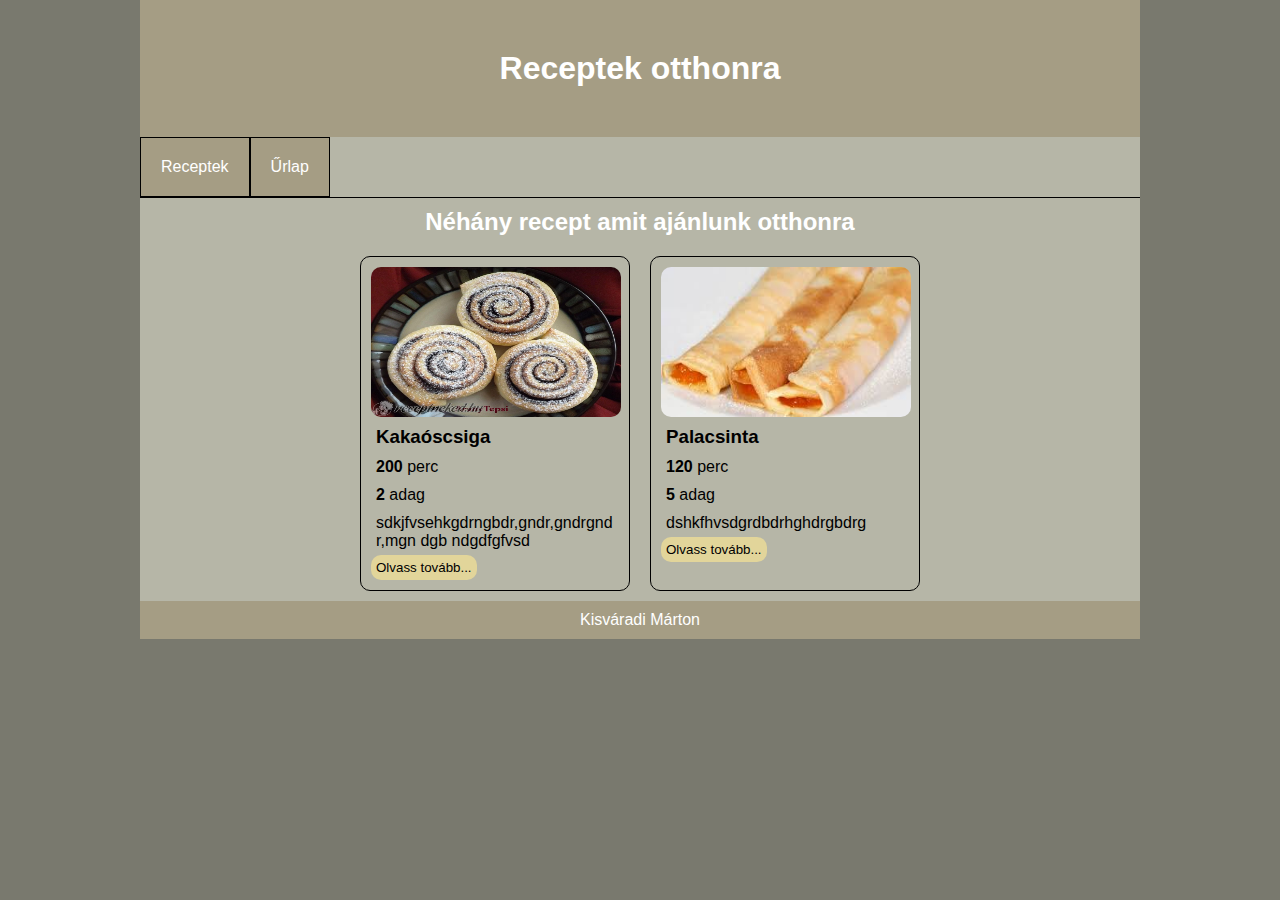
<file: index.html>
<!DOCTYPE html>
<html lang="en">
<head>
    <meta charset="UTF-8">
    <meta name="viewport" content="width=device-width, initial-scale=1.0">
    <link rel="stylesheet" href="style.css">
    <script type="module" src="main.js"></script>
    <title>Kisváradi Márton</title>
</head>
<body>
    <main>
        <header>
            <h1>Receptek otthonra</h1>
        </header>
        <nav>
            <ul>
                <li><a href="index.html">Receptek</a></li>
                <li><a href="survey.html">Űrlap</a></li>
            </ul>
        </nav>
        <article>
            <h2>Néhány recept amit ajánlunk otthonra</h2>
            <section class="recptek">
                <!-- <div class="recept">
                    <img src="kepek/kakaoscsiga.jpg" alt="">
                    <h3>...</h3>
                    <p><b>50dkg</b>liszt</p>
                    <p><b>3 evőkanál</b>cukor</p>
                    <p><b>2db tojássárga</b></p>
                    <p><b>2.5 dl</b>tej</p>
                    <p><b>3 dkg</b>élesztő</p>
                    <p><b>10 dkg</b>olvasztott vaj</p>
                    <button id="more"><a href="#">Olvass tovább...</a></button>
                </div> -->
            </section>
        </article>
        <footer>
            <p>Kisváradi Márton</p>
        </footer>
    </main>
</body>
</html>
</file>
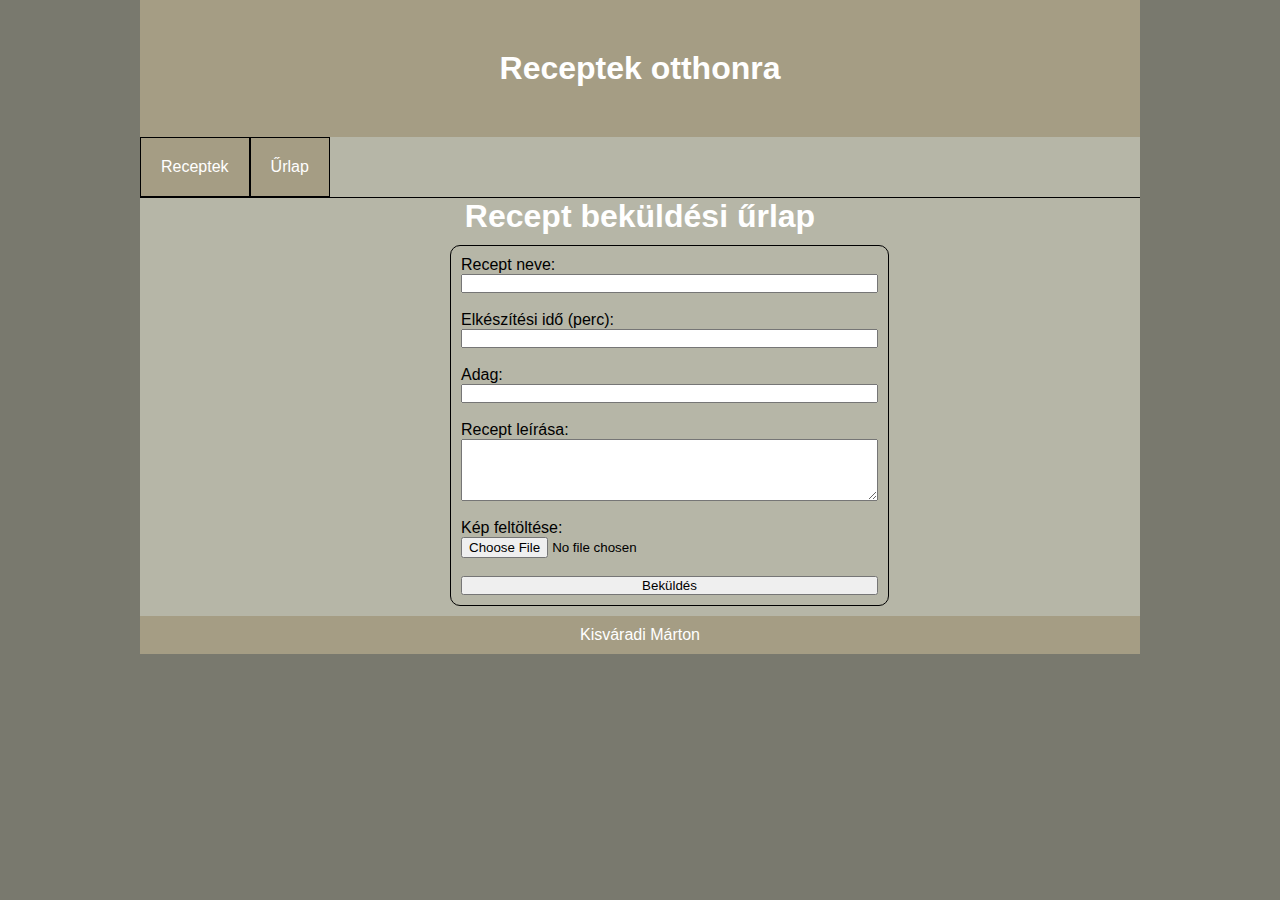
<file: survey.html>
<!DOCTYPE html>
<html lang="en">
<head>
    <meta charset="UTF-8">
    <meta name="viewport" content="width=device-width, initial-scale=1.0">
    <link rel="stylesheet" href="style.css">
    <link rel="stylesheet" href="survey.css">
    <script type="module" src="main2.js"></script>
    <title>Kisváradi Márton</title>
</head>
<body>
    <main>
        <header>
            <h1>Receptek otthonra</h1>
        </header>
        <nav>
            <ul>
                <li><a href="index.html">Receptek</a></li>
                <li><a href="survey.html">Űrlap</a></li>
            </ul>
        </nav>
        <article>
            <h1>Recept beküldési űrlap</h1>
            <form action="">
                <label for="recipe_name">Recept neve:</label>
                <input type="text" id="recipe_name" name="recipe_name" required><br>

                <label for="recipe_name">Elkészítési idő (perc):</label>
                <input type="text" id="recipe_time" name="recipe_name" required><br>

                <label for="recipe_name">Adag:</label>
                <input type="text" id="recipe_ammount" name="recipe_name" required><br>

                <label for="description">Recept leírása:</label>
                <textarea id="description" name="description" rows="4" cols="50" required></textarea>
                <br>
                <label for="file_upload">Kép feltöltése:</label>
                <input type="file" id="file_upload" name="file_upload" accept="image/*" required>
                <br>
                <input type="submit" id="send" value="Beküldés">
            </form>
        </article>
        <footer>
            <p>Kisváradi Márton</p>
        </footer>
    </main>
</body>
</html>
</file>
<file: style.css>
* {
    box-sizing: border-box;
    margin: 0;
    padding: 0;
    font-family: Arial, Helvetica, sans-serif;
}
body {
    background-color: rgb(121, 121, 110);
}
main {
    max-width: 1000px;
    margin: auto;
    background-color: rgb(182, 182, 167);
}
nav {
    border-bottom: 1px solid black;
}
nav ul {
    list-style: none;
    display: flex;
    flex-direction: row;
}
nav a {
    text-decoration: none;
    color: white;
}
nav li {
    padding: 20px;
    background-color: #A59D84;;
    border: 1px solid black;
}
nav li:hover {
    background-color: #6b6655;
}
nav a:hover {
    color: black;
}
header {
    text-align: center;
    background-color: #A59D84;
    padding: 50px 0;
    color: white;
}
footer {
    background-color: #A59D84;
    padding: 10px;
    text-align: center;
    color: white;
}
.recept img {
    width: 250px;
    border-radius: 10px;
    height: 150px;
}
.recept {
    border: 1px solid black;
    border-radius: 10px;
    width: 270px;
    padding: 10px;
    margin: 10px;
    white-space: normal;
    word-break: break-all;
}
.recept p, h3 {
    padding: 5px;
}
.recept button {
    padding: 5px;
    background-color: rgb(226, 213, 154);
    border: 0;
    border-radius: 10px;
}
.recept button a {
    text-decoration: none;
    color: black;
}
.recept button:hover {
    background-color: rgb(177, 166, 120);
}
article h2 {
    color: white;
    text-align: center;
    padding: 10px;
}
section {
    display: flex;
    flex-direction: row;
    flex-wrap: wrap;
    justify-content: center;
}
</file>
<file: survey.css>
form {
    border: 1px solid black;
    width: max-content;
    padding: 10px;
    border-radius: 10px;
    margin: 10px;
    display: flex;
    flex-direction: column;
}
form button {
    padding: 5px;
    
}
article h1 {
    text-align: center;
    color: white;
}
article {
    max-width: 400px;
    margin: auto;
}

@media (max-width: 700px) {
    form {
        width: 70%;
        margin: auto;
    }
}
</file>
